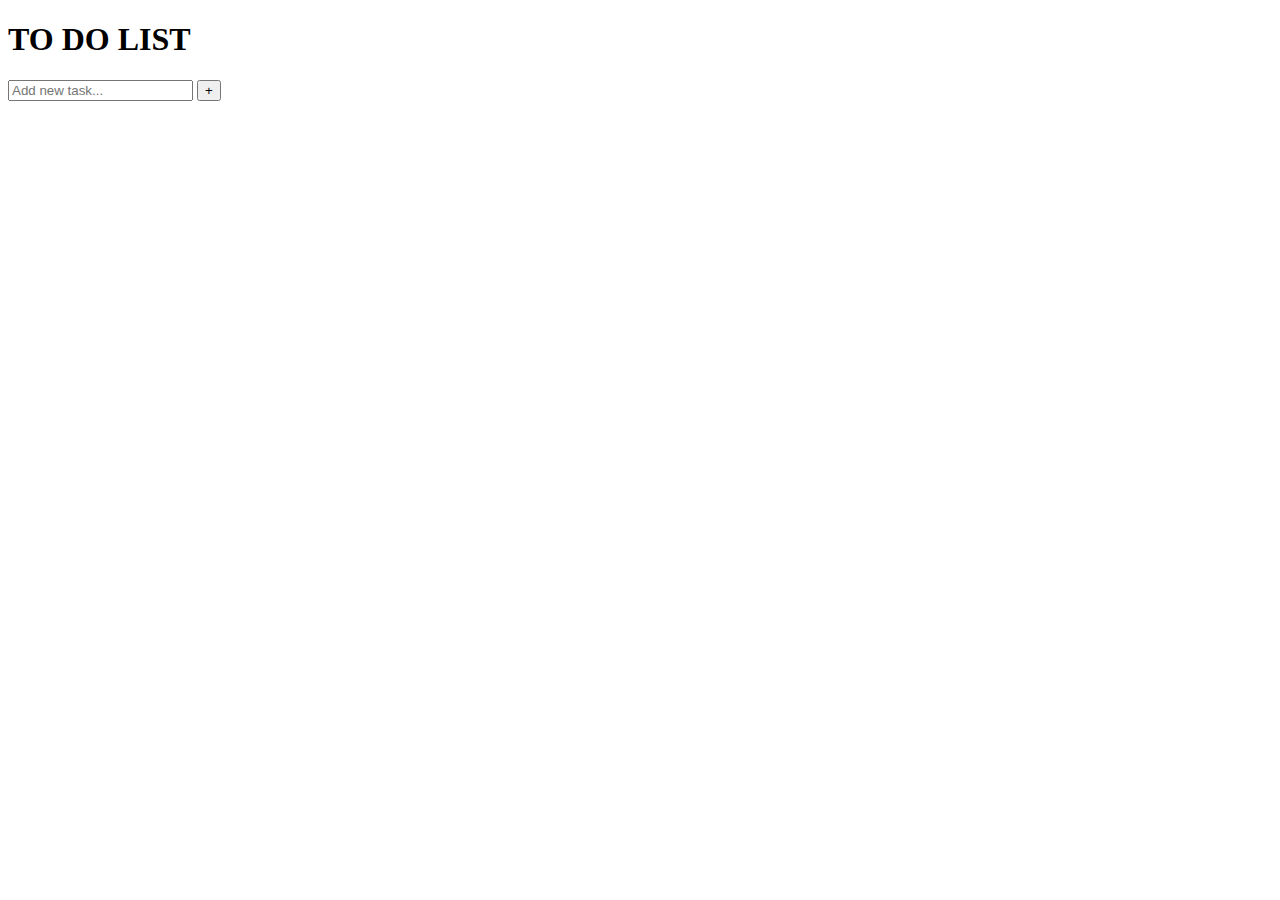
<file: index.html>
<!DOCTYPE html>
<html lang="en">

<head>
  <meta charset="UTF-8">
  <meta name="viewport" content="width=device-width, initial-scale=1.0">
  <title>Project - To DO List</title>
  <link rel="stylesheet" href="https://cdnjs.cloudflare.com/ajax/libs/font-awesome/5.15.2/css/all.min.css">
</head>

<body>
  <div class="container">
    <div class="app">
      <h1>TO DO LIST</h1>
      <form>
        <input type="text" placeholder="Add new task...">
        <button type="submit">&plus;</button>
      </form>
      <ul></ul>
    </div>
  </div>
</body>

</html>
</file>
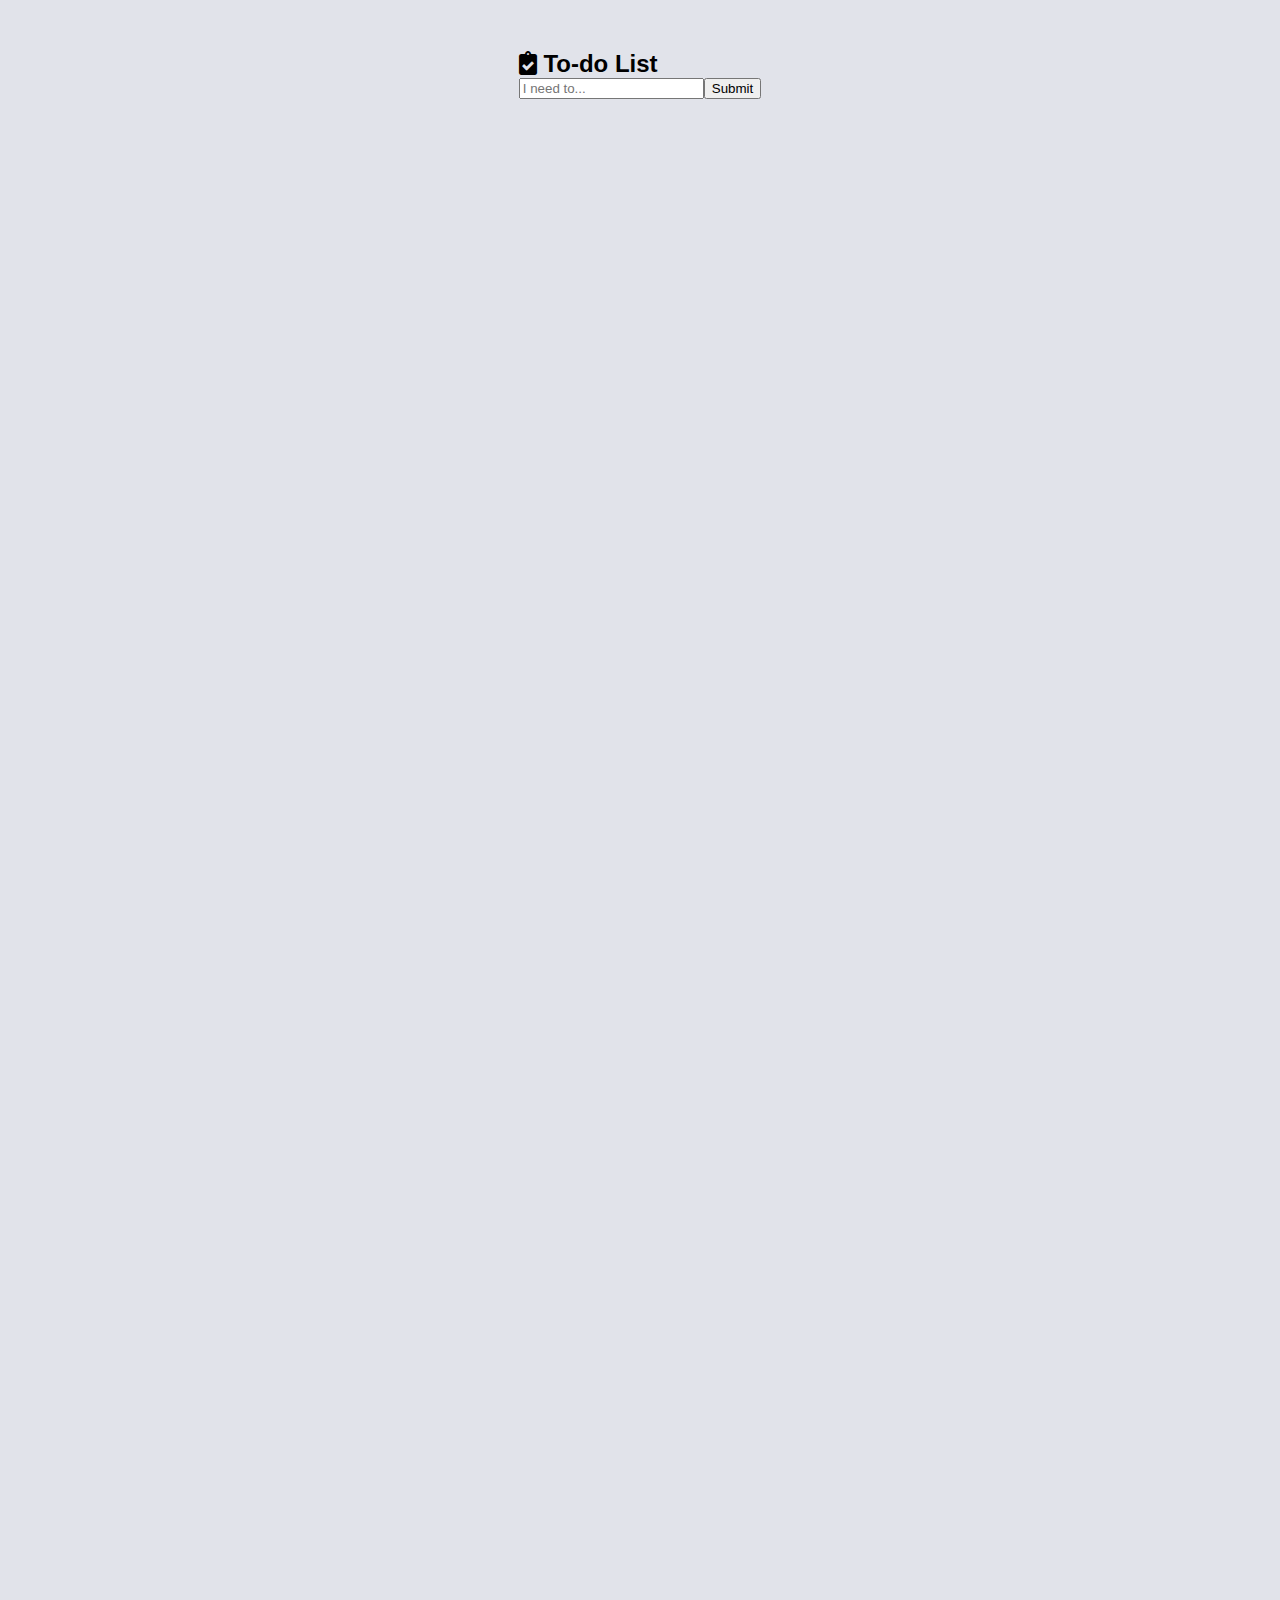
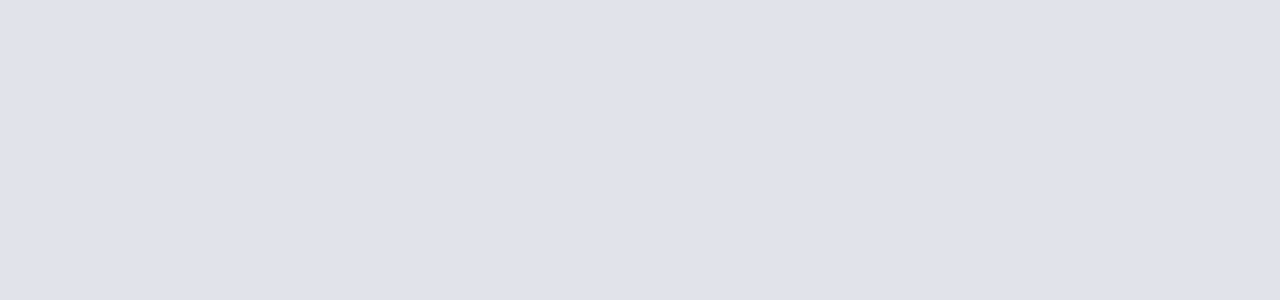
<file: To do list index.html>
<!DOCTYPE html>
<html lang="en">
<head>
  <meta charset="UTF-8">
  <meta name="viewport" content="width=device-width, initial-scale=1.0">
  <link rel="stylesheet" href="https://cdnjs.cloudflare.com/ajax/libs/font-awesome/5.15.3/css/all.min.css">
  <link rel="shortcut icon" type="image/png" href="list.png" />
  <link rel="stylesheet" href="style.css">
  <title>To-do List</title>
</head>
<body>

  <main>
    <header>
      <div class="container">
        <div id="header">
          <h2><i class="fas fa-clipboard-check"></i> To-do List</h2>
          <div class="user_input">
            <input type="text" id="input" placeholder="I need to..."><button id="add_item">Submit</button>
          </div>
        </div>
      </div>
    </header>
    
    <section>
      <div class="container">
        <div id="to_do_list"></div>
      </div>
    </section>
  </main>  

  <script src="script.js"></script>
</body>

</html>
</file>
<file: style.css>
@import url("https://fonts.googleapis.com/css2?family=Rajdhani:wght@500&display=swap");

* {
  margin: 0
}

.container {
  display: flex;
  flex-direction: column;
  align-items: center;
  padding-top: 50px;
  background-color: #e1e3ea;
  height: 100vh;
  font-family: sans-serif;
}

.app {
  width: 60%;
}

@media (max-width:768px) {
  .app {
    width: 90%;
  }
}

.app h1 {
  color: white;
  font-size: 40px;
  padding: 10px 0;
  text-align: center;
  border-radius: .5rem .5rem 0 0;
  background-color: #de3f53;
  font-family: "Rajdhani", sans-serif;
}

.app form {
  display: flex;
  width: 100%;
  background-color: #262e4c;
}

.app form input {
  border: none;
  background-color: #3c4979;
  font-size: 18px;
  color: white;
  padding: 10px;
  width: 90%;
}

.app form button {
  border: none;
  color: white;
  background-color: #1dd2af;
  font-size: 25px;
  font-weight: 600;
  height: 42px;
  width: 10%;
}

.app ul {
  list-style: none;
  color: #e0e0e0;
  padding: 0;
}

.app ul li {
  padding: 10px;
  background-color: #262e4c;
  border-bottom: 1px solid #3a4674;
}

.check {
  width: 0.8em;
  height: 0.8em;
  cursor: pointer;
  border-radius: 50%;
  background-color: white;
  border: 1px solid rgb(255, 255, 255);
  -webkit-appearance: none;
}

.check:checked {
  background-color: #1dd2af;
}

.task {
  font-size: 18px;
  padding: 0 10px;
  width: fit-content;
  background: transparent;
  border: none;
  color: #fff;
}

.task:focus {
  outline: none;
}

.app ul li i {
  float: right;
  cursor: pointer;
}

.app ul li i:hover {
  color: rgb(255, 82, 82);
}

.completed {
  color: rgba(192, 192, 192, 0.8);
  text-decoration: line-through;
}
</file>
